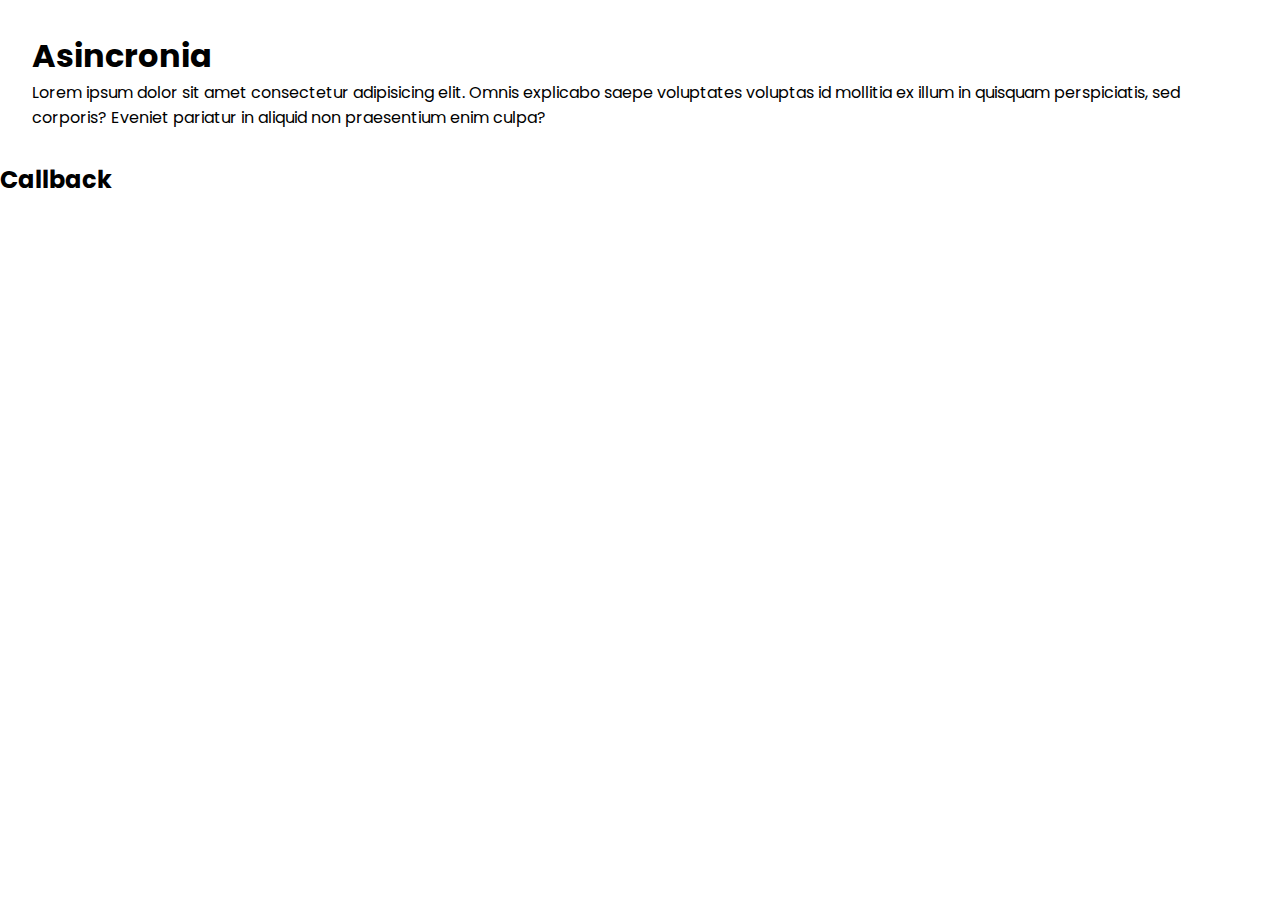
<file: java/11-8/index.html>
<!DOCTYPE html>
<html lang="en">
<head>
    <meta charset="UTF-8">
    <meta http-equiv="X-UA-Compatible" content="IE=edge">
    <meta name="viewport" content="width=device-width, initial-scale=1.0">
    <title>Document</title>
    <link rel="stylesheet" href="style.css">
</head>
<body>
    <div>
    <h1>Asincronia</h1>
    <p>Lorem ipsum dolor sit amet consectetur adipisicing elit. Omnis explicabo saepe voluptates voluptas id mollitia ex illum in quisquam perspiciatis, sed corporis? Eveniet pariatur in aliquid non praesentium enim culpa?</p>
    </div>

    <h2>Callback</h2>
    <p></p>
    <script src="main.js"></script>
</body>
</html>
</file>
<file: java/11-8/style.css>
@import url('https://fonts.googleapis.com/css2?family=Poppins&display=swap');

*{
    margin: 0;
    padding: 0;
    box-sizing: border-box;
    font-family: 'Poppins', sans-serif;
}

div {
    padding: 2rem;
}
</file>
